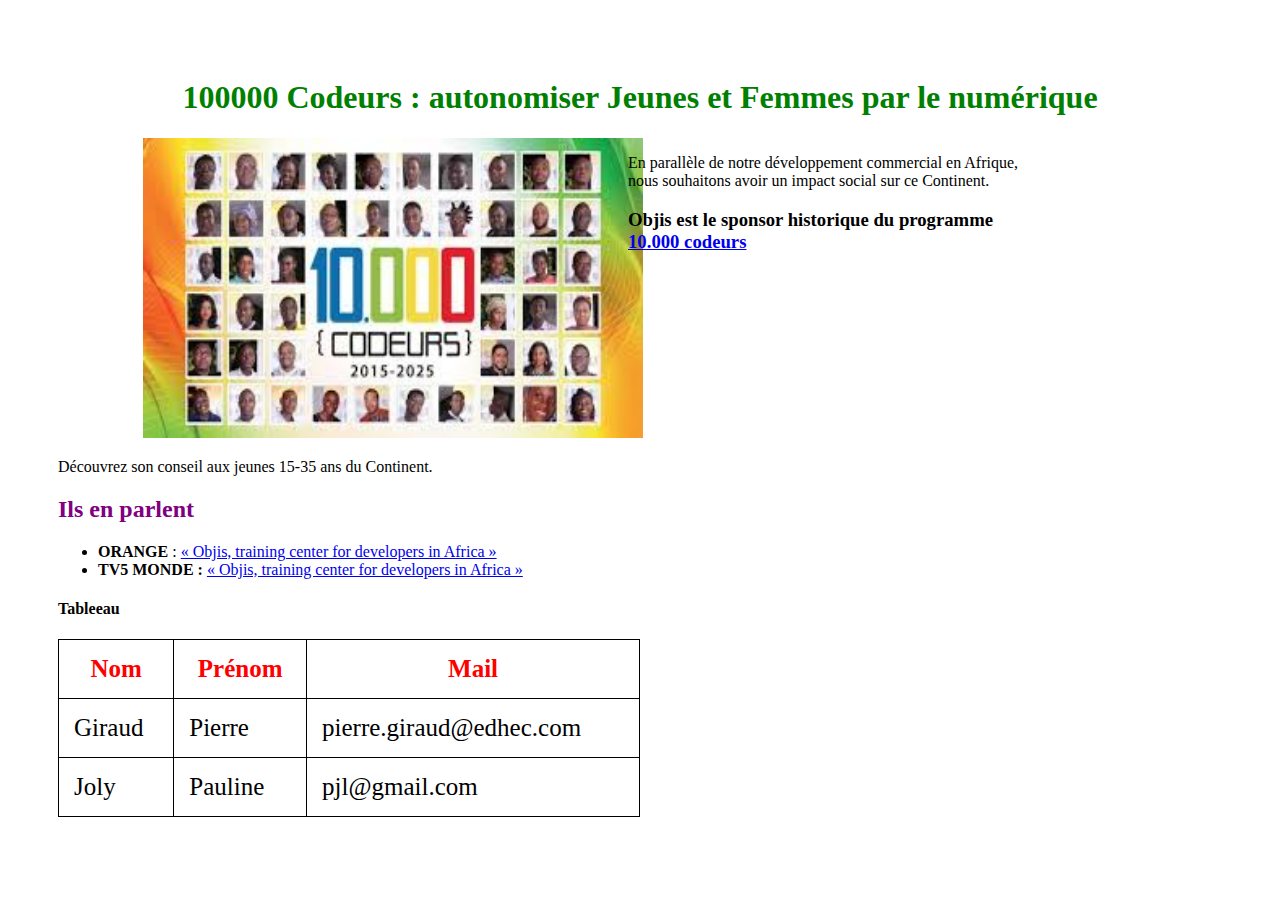
<file: index.html>
<!DOCTYPE html>
<html lang="en">
  <head>
    <meta charset="UTF-8" />
    <meta name="viewport" content="width=device-width, initial-scale=1.0" />
    <title>HTML et CSS</title>
    <link rel="stylesheet" href="./public/style.css" />
  </head>
  <body>
        <header>
            <h1>100000 Codeurs : autonomiser Jeunes et Femmes par le numérique</h1>

            <div class="flex-content">
                    <div class="flex-child-1">
                        <img src="./public/assets/images/loge-10000codeurs.png" width="500" height="300" alt="10000codeurs">
                    </div>

                    <div class="flex-child-2">
                        <p>En parallèle de notre développement commercial
                            en Afrique, nous souhaitons avoir <span class="red-text"> un impact social
                                sur ce Continent.</span>
                        </p>
                        <h3><span class="for-bold">Objis est le sponsor historique du programme <a href="10000codeurs.com">10.000
                                    codeurs</a></span></h3>
                    </div>
              </div>

            <p>Découvrez son conseil aux jeunes 15-35 ans du Continent.</p>
        </header>

        </main>
            <h2>Ils en parlent</h2>
            <ul>
                <li>
                    <span class="for-bold">ORANGE</span> :
                    <a
                    href="https://partner.orange.com/objis-training-center-developers-africa/"
                    >« Objis, training center for developers in Africa »</a>
                    
                </li>
                <li><span class="for-bold">TV5 MONDE : </span>
                    <a
                    href="https://www.facebook.com/JTAfrique/videos/1088943227834258/"
                    >« Objis, training center for developers in Africa »</a>
                </li>
            </ul>

            <div>
                <h4>Tableeau</h4>
                <table>
                    <!-- thead est pour l'entête du tableau -->
                    <thead>
                    <tr>
                        <!-- Maj+alt+flèche du bas pour multiplier les lignes -->
                        <th>Nom</th>
                        <th>Prénom</th>
                        <th>Mail</th>
                    </tr>
                    </thead>

                    <tbody>
                    <tr>
                        <td>Giraud</td>
                        <td>Pierre</td>
                        <td>pierre.giraud@edhec.com</td>
                    </tr>
                    <tr>
                        <td>Joly</td>
                        <td>Pauline</td>
                        <td>pjl@gmail.com</td>
                    </tr>
                    </tbody>
                </table>
            </div>

        </main>
  </body>
</html>
</file>
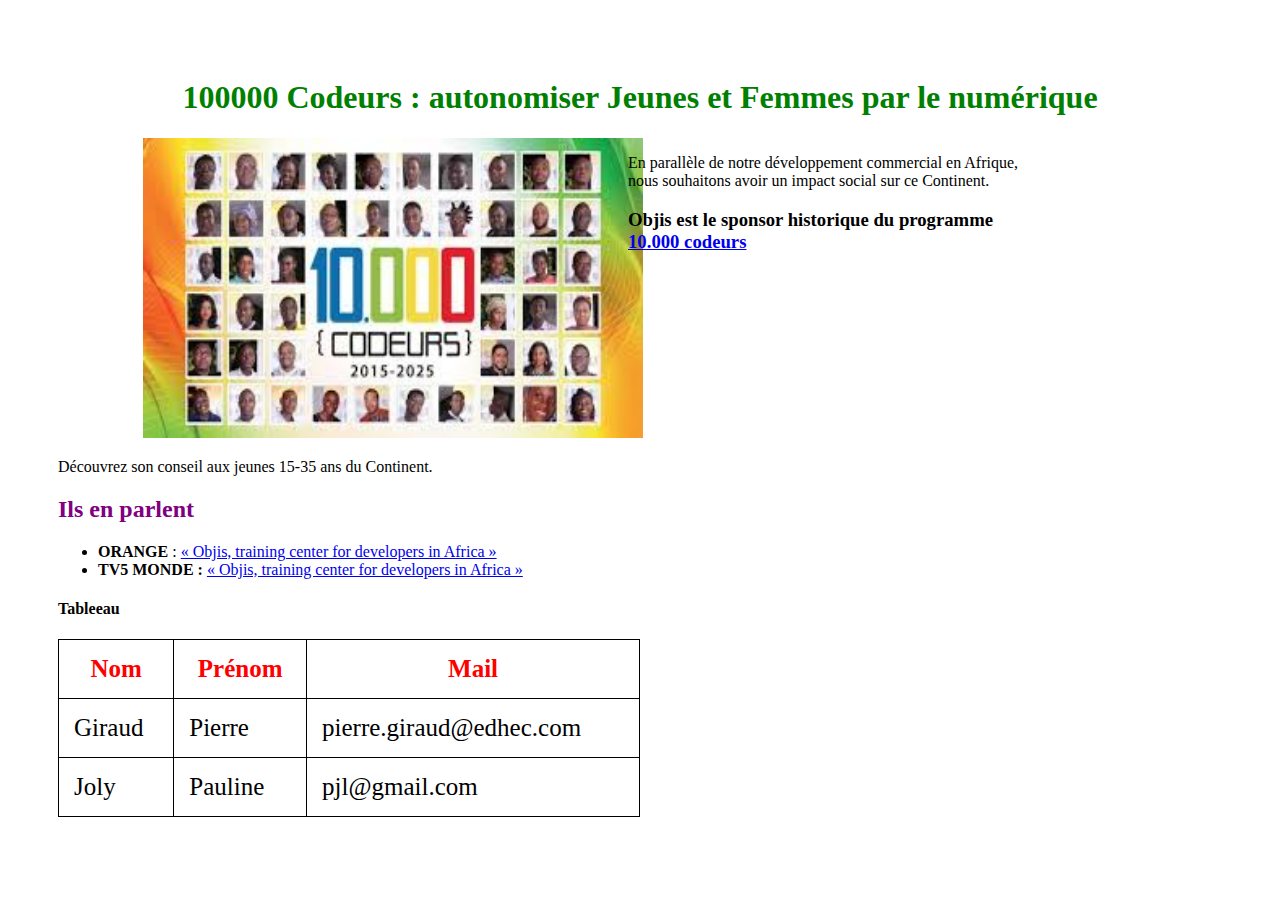
<file: public/index.html>
<!DOCTYPE html>
<html lang="en">
  <head>
    <meta charset="UTF-8" />
    <meta name="viewport" content="width=device-width, initial-scale=1.0" />
    <title>HTML et CSS</title>
    <link rel="stylesheet" href="style.css" />
  </head>
  <body>
        <header>
            <h1>100000 Codeurs : autonomiser Jeunes et Femmes par le numérique</h1>

            <div class="flex-content">
                    <div class="flex-child-1">
                        <img src="./assets/images/loge-10000codeurs.png" width="500" height="300" alt="10000codeurs">
                    </div>

                    <div class="flex-child-2">
                        <p>En parallèle de notre développement commercial
                            en Afrique, nous souhaitons avoir <span class="red-text"> un impact social
                                sur ce Continent.</span>
                        </p>
                        <h3><span class="for-bold">Objis est le sponsor historique du programme <a href="10000codeurs.com">10.000
                                    codeurs</a></span></h3>
                    </div>
              </div>

            <p>Découvrez son conseil aux jeunes 15-35 ans du Continent.</p>
        </header>

        </main>
            <h2>Ils en parlent</h2>
            <ul>
                <li>
                    <span class="for-bold">ORANGE</span> :
                    <a
                    href="https://partner.orange.com/objis-training-center-developers-africa/"
                    >« Objis, training center for developers in Africa »</a>
                    
                </li>
                <li><span class="for-bold">TV5 MONDE : </span>
                    <a
                    href="https://www.facebook.com/JTAfrique/videos/1088943227834258/"
                    >« Objis, training center for developers in Africa »</a>
                </li>
            </ul>

            <div>
                <h4>Tableeau</h4>
                <table>
                    <!-- thead est pour l'entête du tableau -->
                    <thead>
                    <tr>
                        <!-- Maj+alt+flèche du bas pour multiplier les lignes -->
                        <th>Nom</th>
                        <th>Prénom</th>
                        <th>Mail</th>
                    </tr>
                    </thead>

                    <tbody>
                    <tr>
                        <td>Giraud</td>
                        <td>Pierre</td>
                        <td>pierre.giraud@edhec.com</td>
                    </tr>
                    <tr>
                        <td>Joly</td>
                        <td>Pauline</td>
                        <td>pjl@gmail.com</td>
                    </tr>
                    </tbody>
                </table>
            </div>

        </main>
  </body>
</html>
</file>
<file: public/style.css>
body {
    padding: 50px;
}


h1 {
    color: green;
    text-align: center;
}
.flex-content{
    display: flex;
    justify-content: space-evenly;
}

.flex-child-2
{
    width: 400px;
    margin-left: -100px;
}

.flex-content{
    display: flex;
    justify-content: space-evenly;
}

.text-rouge {
    color: rouge;
}

.for-bold {
   font-weight: bold;
}
h2 {
    color: purple;
}
table{
    border-collapse: collapse;
    border:"2";
    text-align: "center";
    width: 50%;
}

th, td{
    border: 1px solid black;
    padding: 15px;
    font-size: 25px;
    
}

th{
    color: red;
}
</file>
